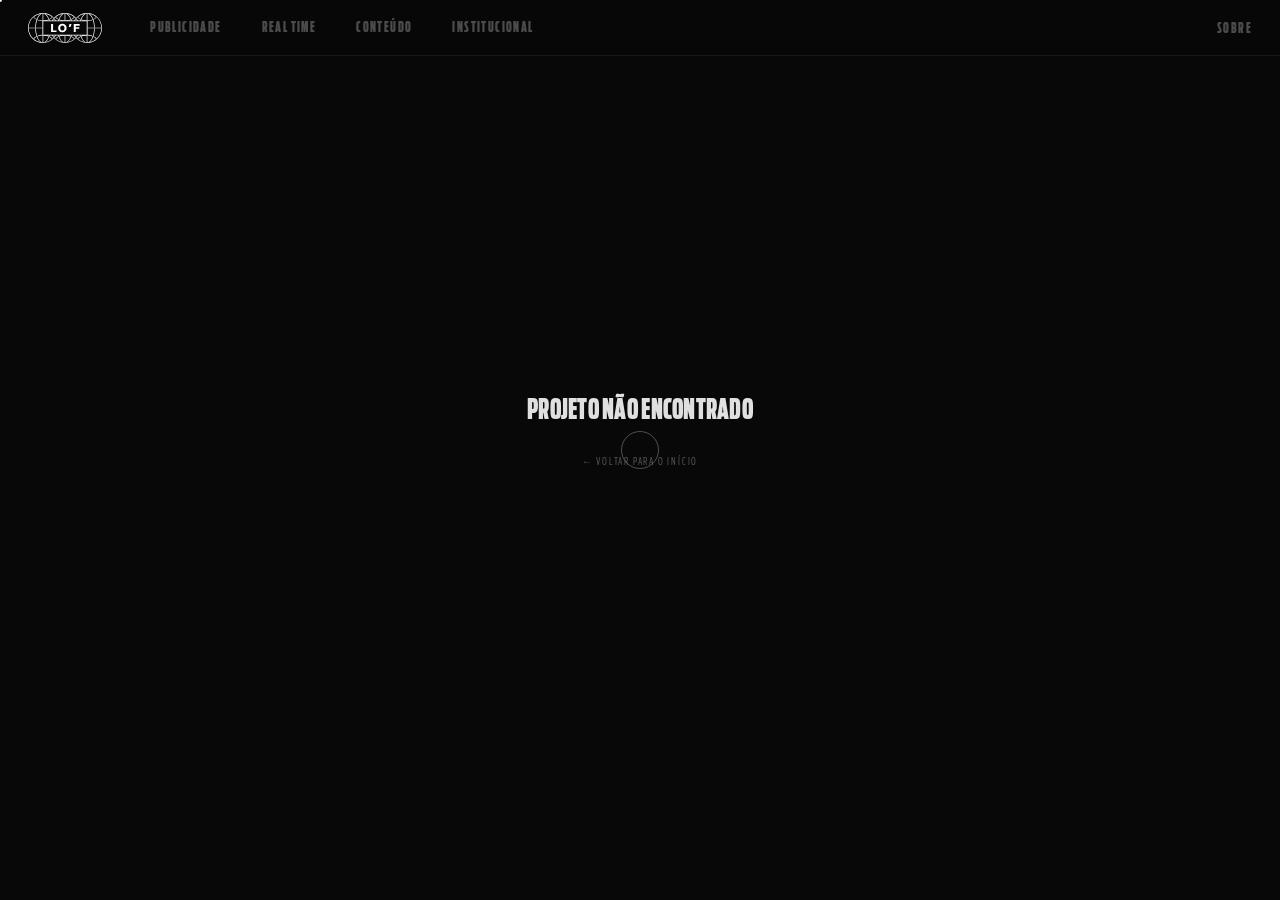
<file: projeto.html>
<!DOCTYPE html>
<html lang="pt-BR">
<head>
  <meta charset="UTF-8" />
  <meta name="viewport" content="width=device-width, initial-scale=1.0" />
  <title>Labof Films</title>
  <link rel="icon" type="image/png" sizes="32x32" href="assets/favicon-32.png" />
  <link rel="icon" type="image/png" sizes="436x436" href="assets/favicon.png" />
  <link rel="apple-touch-icon" sizes="180x180" href="assets/apple-touch-icon.png" />
  <link rel="stylesheet" href="css/style.css?v=17" />
  <link rel="stylesheet" href="css/project.css?v=9" />
</head>
<body class="project-page">

  <!-- Fundo desfocado fixo -->
  <div class="blur-bg" id="blurBg">
    <div class="blur-bg-img" id="blurBgA"></div>
  </div>

  <!-- Custom cursor (anel + ponto) -->
  <div class="cursor" id="cursor"></div>
  <div class="cursor-dot" id="cursorDot"></div>

  <!-- NAV -->
  <nav class="nav show" id="nav">
    <a href="index.html" class="nav-logo" id="navLogo">
      <img src="assets/logo/labof-logo-white.svg" alt="Labof Films" />
    </a>
    <div class="nav-links">
      <a href="index.html#section-publicidade" class="nav-link">Publicidade</a>
      <a href="index.html#section-realtime" class="nav-link">Real Time</a>
      <a href="index.html#section-conteudo" class="nav-link">Conteúdo</a>
      <a href="index.html#section-institucional" class="nav-link">Institucional</a>
    </div>
    <button class="nav-sobre" id="navSobre">Sobre</button>
  </nav>

  <!-- CONTEÚDO DO PROJETO (montado por project.js) -->
  <main class="project-root" id="projectRoot"></main>

  <!-- ═══════════ SOBRE overlay ═══════════ -->
  <div class="sobre-overlay" id="sobreOverlay">
    <button class="sobre-close" id="sobreClose">
      <svg width="16" height="16" viewBox="0 0 16 16" fill="none">
        <path d="M2 2L14 14M14 2L2 14" stroke="currentColor" stroke-width="1"/>
      </svg>
    </button>
    <div class="sobre-content">
      <div class="sobre-col sobre-col--logo">
        <img src="assets/logo/labof-logo-white.svg" alt="Labof Films" />
      </div>
      <div class="sobre-col sobre-col--text">
        <p>Acreditamos no audiovisual como um território de experimentação. Um espaço onde ideias ganham forma, linguagem e impacto. Um lugar onde criação, técnica e estratégia se encontram para transformar conceitos em narrativas relevantes, bem executadas e vivas no tempo em que acontecem.</p>
        <p>Trabalhamos com uma abordagem aberta e colaborativa de produção. Olhamos além do óbvio, conectando talentos, equipes e soluções que fazem sentido para cada desafio, seja ele criativo, técnico ou operacional.</p>
        <div class="sobre-links">
          <a href="https://www.instagram.com/labof_films/" target="_blank" rel="noopener">↗ Instagram</a>
          <a href="mailto:vitorfaria@labof.com.br">vitorfaria@labof.com.br</a>
          <a href="mailto:giovanna@labof.com.br">giovanna@labof.com.br</a>
        </div>
      </div>
    </div>
  </div>

  <!-- ═══════════ VIDEO MODAL ═══════════ -->
  <div class="modal" id="modal">
    <div class="modal-backdrop" id="modalBackdrop"></div>
    <button class="modal-close" id="modalClose">
      <svg width="16" height="16" viewBox="0 0 16 16" fill="none">
        <path d="M2 2L14 14M14 2L2 14" stroke="white" stroke-width="1"/>
      </svg>
    </button>
    <div class="modal-body">
      <div class="modal-player" id="modalPlayer"></div>
      <p class="modal-label" id="modalLabel"></p>
    </div>
  </div>

  <!-- ═══════════ LIGHTBOX (fotos) ═══════════ -->
  <div class="lightbox" id="lightbox">
    <div class="lightbox-backdrop" id="lightboxBackdrop"></div>
    <button class="modal-close" id="lightboxClose">
      <svg width="16" height="16" viewBox="0 0 16 16" fill="none">
        <path d="M2 2L14 14M14 2L2 14" stroke="white" stroke-width="1"/>
      </svg>
    </button>
    <img class="lightbox-img" id="lightboxImg" alt="" />
  </div>

  <script src="js/projects-data.js?v=16"></script>
  <script src="js/common.js?v=3"></script>
  <script src="js/project.js?v=16"></script>
</body>
</html>
</file>
<file: css/style.css>
/* ─── Fontes ─────────────────────────────────────────────────── */
@font-face {
  font-family: 'Antenna';
  src: url('../assets/fonts/ford-antenna-black-cmp-587eb6f0d9e46.otf') format('opentype');
  font-weight: 900;
  font-style: normal;
  font-display: swap;
}
@font-face {
  font-family: 'Antenna';
  src: url('../assets/fonts/ford-antenna-medium-cnd-587bd97171cbd.otf') format('opentype');
  font-weight: 500;
  font-style: normal;
  font-display: swap;
}
@font-face {
  font-family: 'Antenna';
  src: url('../assets/fonts/ford-antenna-regular-xcnd-589558121012a.otf') format('opentype');
  font-weight: 400;
  font-style: normal;
  font-display: swap;
}
@font-face {
  font-family: 'Antenna';
  src: url('../assets/fonts/ford-antenna-thin-italic-xcnd-58894adb8be4f.otf') format('opentype');
  font-weight: 200;
  font-style: italic;
  font-display: swap;
}

/* ─── Reset & tokens ────────────────────────────────────────── */
*, *::before, *::after { box-sizing: border-box; margin: 0; padding: 0; }

:root {
  --bg:       #080808;
  --text:     #e0e0e0;
  --muted:    rgba(255,255,255,.28);
  --border:   rgba(255,255,255,.07);
  --ease:     cubic-bezier(0.16, 1, 0.3, 1);
  --nav-h:    56px;
}

html { scroll-behavior: smooth; }

body {
  background: var(--bg);
  color: var(--text);
  font-family: 'Antenna', sans-serif;
  font-weight: 400;
  font-size: 13px;
  line-height: 1.6;
  cursor: none;
  overflow-x: hidden;
  -webkit-font-smoothing: antialiased;
  -moz-osx-font-smoothing: grayscale;
  letter-spacing: .02em;
}

a  { color: inherit; text-decoration: none; }
img { display: block; max-width: 100%; }
button { font-family: inherit; background: none; border: none; cursor: none; }

/* ─── Cursor (anel + ponto, lazy follow) ─────────────────────── */
.cursor {
  position: fixed;
  width: 38px; height: 38px;
  border: 1px solid rgba(255,255,255,.3);
  border-radius: 50%;
  pointer-events: none;
  z-index: 9000;
  transform: translate(-50%,-50%);
  transition: width .4s var(--ease), height .4s var(--ease),
              border-color .3s, opacity .2s;
  mix-blend-mode: difference;
}
.cursor-dot {
  position: fixed;
  width: 4px; height: 4px;
  background: #fff;
  border-radius: 50%;
  pointer-events: none;
  z-index: 9001;
  transform: translate(-50%,-50%);
  mix-blend-mode: difference;
}
body.c-expand .cursor { width: 64px; height: 64px; border-color: rgba(255,255,255,.15); }
body.c-hidden .cursor, body.c-hidden .cursor-dot { opacity: 0; }

/* ─── Ticker de clientes ─────────────────────────────────────── */
.clients-ticker {
  position: relative;
  width: 100%;
  overflow: hidden;
  background: #0a0a0a;
  border-top: 1px solid var(--border);
  border-bottom: 1px solid var(--border);
  padding: 0;
  z-index: 10;
}

.ticker-track {
  display: flex;
  align-items: center;
  white-space: nowrap;
  animation: tickerScroll 32s linear infinite;
  will-change: transform;
}

.ticker-track span {
  font-size: clamp(42px, 7.5vw, 96px);
  font-weight: 900;
  line-height: .82;
  letter-spacing: .005em;
  text-transform: uppercase;
  color: var(--muted);
  padding: .26em .4em;             /* texto preenche a barra; padding define a altura */
  transition: color .3s;
}

.ticker-track span:hover { color: var(--text); }

.ticker-sep {
  font-size: .32em !important;     /* separador pequeno, centralizado */
  color: rgba(255,255,255,.18) !important;
  padding: 0 !important;
  letter-spacing: 0 !important;
  align-self: center;
}

@keyframes tickerScroll {
  from { transform: translateX(0); }
  to   { transform: translateX(-50%); }
}

/* ─── Intro ──────────────────────────────────────────────────── */
.intro {
  position: fixed;
  inset: 0;
  background: var(--bg);
  display: flex;
  align-items: center;
  justify-content: center;
  z-index: 8000;
  /* saída: logo expande e funde com o hero */
  transition: opacity 1.1s var(--ease), visibility 1.1s;
}
.intro.out {
  opacity: 0;
  visibility: hidden;
  pointer-events: none;
}

.intro-logo-wrap {
  width: min(340px, 55vw);
  opacity: 0;
  animation: introIn .9s var(--ease) .3s forwards;
  transform-origin: center center;
  transition: transform 1.1s var(--ease);
}
.intro.out .intro-logo-wrap {
  transform: scale(1.18);
}
@keyframes introIn {
  from { opacity: 0; transform: scale(.88) translateY(12px); }
  to   { opacity: 1; transform: scale(1)   translateY(0); }
}

.intro-logo {
  width: 100%;
  animation: logoSpin 2s ease-in-out .3s 1 forwards;
  transform-style: preserve-3d;
}
@keyframes logoSpin {
  0%   { transform: perspective(700px) rotateY(-22deg) rotateX(10deg); filter: brightness(.7); }
  55%  { transform: perspective(700px) rotateY(8deg)  rotateX(-5deg);  filter: brightness(1.1); }
  100% { transform: perspective(700px) rotateY(0deg)  rotateX(0deg);   filter: brightness(1); }
}

/* ─── NAV ────────────────────────────────────────────────────── */
.nav {
  position: fixed;
  top: 0; left: 0; right: 0;
  height: var(--nav-h);
  display: flex;
  align-items: center;
  padding: 0 28px;
  gap: 32px;
  z-index: 500;
  background: rgba(8,8,8,.7);
  backdrop-filter: blur(14px);
  -webkit-backdrop-filter: blur(14px);
  border-bottom: 1px solid var(--border);
  opacity: 0;
  transform: translateY(-100%);
  transition: opacity .7s var(--ease), transform .7s var(--ease);
}
.nav.show { opacity: 1; transform: translateY(0); }

.nav-logo img { height: 30px; width: auto; }

.nav-links {
  display: flex;
  gap: 40px;
  flex: 1;
  padding-left: 16px;   /* alinhado à esquerda, bem espaçado */
}
.nav-link {
  font-size: 14px;
  font-weight: 900;
  letter-spacing: .1em;
  text-transform: uppercase;
  color: var(--muted);
  transition: color .2s;
}
.nav-link:hover, .nav-link.active { color: var(--text); }

.nav-sobre {
  font-size: 14px;
  font-weight: 900;
  letter-spacing: .1em;
  text-transform: uppercase;
  color: var(--muted);
  margin-left: auto;
  transition: color .2s;
  padding: 0;
}
.nav-sobre:hover { color: var(--text); }

/* ─── HERO ───────────────────────────────────────────────────── */
.hero {
  position: relative;
  width: 100%;
  height: 100svh;
  overflow: hidden;
  background: #040404;
}

/* Slides */
.hero-slides { position: absolute; inset: 0; cursor: pointer; }

.hero-slide {
  position: absolute;
  inset: 0;
  opacity: 0;
  transition: opacity 1.2s var(--ease);
}
.hero-slide.active { opacity: 1; }

/* Primeiro slide entra com o fundo crescendo levemente */
.hero-slide.active .slide-bg {
  animation: heroReveal 1.8s var(--ease) forwards;
}
@keyframes heroReveal {
  from { transform: scale(1.08); filter: brightness(.3); }
  to   { transform: scale(1);    filter: brightness(1); }
}

.slide-bg {
  position: absolute;
  inset: 0;
  overflow: hidden;
}

.slide-bg img {
  width: 100%; height: 100%;
  object-fit: cover;
  transform: scale(1.06);
  filter: brightness(.55) grayscale(.2);
  transition: transform 6s linear;
}
.hero-slide.active .slide-bg img {
  transform: scale(1);
}

/* Vimeo background iframe — cover exato como object-fit:cover */
.slide-bg iframe {
  position: absolute;
  top: 50%;
  left: 50%;
  /* 16:9 → garante que cobre 100vh e 100vw */
  width: max(100vw, 177.78vh);  /* 177.78vh = 100/9*16 */
  height: max(100vh, 56.25vw);  /* 56.25vw  = 100/16*9 */
  transform: translate(-50%, -50%);
  border: none;
  pointer-events: none;
  filter: brightness(.7) grayscale(.15);
}

/* thumbnail placeholder */
.slide-placeholder {
  background: linear-gradient(135deg, #0e0e0e 0%, #050505 100%);
}
.slide-bg.slide-placeholder {
  position: absolute;
  inset: 0;
}

/* dark vignette */
.hero::after {
  content: '';
  position: absolute;
  inset: 0;
  background:
    linear-gradient(to top,  rgba(0,0,0,.75) 0%, transparent 45%),
    linear-gradient(to right, rgba(0,0,0,.4) 0%, transparent 55%);
  pointer-events: none;
  z-index: 2;
}

/* Grain */
.hero::before {
  content: '';
  position: absolute;
  inset: 0;
  background-image: url("data:image/svg+xml,%3Csvg xmlns='http://www.w3.org/2000/svg' width='260' height='260'%3E%3Cfilter id='n'%3E%3CfeTurbulence type='fractalNoise' baseFrequency='0.8' numOctaves='4' stitchTiles='stitch'/%3E%3CfeColorMatrix type='saturate' values='0'/%3E%3C/filter%3E%3Crect width='260' height='260' filter='url(%23n)' opacity='0.06'/%3E%3C/svg%3E");
  background-size: 180px 180px;
  mix-blend-mode: overlay;
  z-index: 3;
  pointer-events: none;
  opacity: .7;
}

/* Hero UI overlay */
.hero-ui {
  position: absolute;
  inset: 0;
  z-index: 5;
  display: flex;
  flex-direction: column;
  justify-content: flex-end;
  padding: 0 48px 80px;
  /* entra após o intro sair */
  opacity: 0;
  transform: translateY(18px);
  transition: opacity .9s var(--ease) .2s, transform .9s var(--ease) .2s;
}
.hero-ui.show { opacity: 1; transform: translateY(0); }

.hero-info { margin-bottom: 32px; }

.hero-tag {
  display: inline-block;
  font-size: 9px;
  font-weight: 500;
  letter-spacing: .22em;
  text-transform: uppercase;
  color: var(--muted);
  margin-bottom: 12px;
  border: 1px solid rgba(255,255,255,.15);
  padding: 4px 10px;
  border-radius: 100px;
}

.hero-title {
  font-size: clamp(36px, 5.5vw, 76px);
  font-weight: 900;
  letter-spacing: .04em;
  line-height: 1.0;
  color: #fff;
  text-transform: uppercase;
  transition: opacity .4s, transform .4s;
}

.hero-sub {
  font-size: 13px;
  font-weight: 200;
  font-style: italic;
  color: rgba(255,255,255,.45);
  margin-top: 10px;
  letter-spacing: .03em;
  transition: opacity .4s, transform .4s;
}

/* Controls */
.hero-controls {
  display: flex;
  align-items: center;
  gap: 24px;
  margin-bottom: 28px;
}

.hero-dots {
  display: flex;
  gap: 8px;
}
.hero-dot {
  width: 20px; height: 2px;
  background: rgba(255,255,255,.25);
  border: none;
  cursor: none;
  transition: background .3s, width .3s;
  padding: 0;
}
.hero-dot.active {
  background: #fff;
  width: 36px;
}

.hero-play-btn {
  display: flex;
  align-items: center;
  gap: 10px;
  font-size: 10px;
  letter-spacing: .15em;
  text-transform: uppercase;
  color: rgba(255,255,255,.7);
  border: 1px solid rgba(255,255,255,.2);
  padding: 9px 18px 9px 14px;
  border-radius: 100px;
  transition: color .2s, border-color .2s, background .2s;
}
.hero-play-btn:hover {
  color: #fff;
  border-color: rgba(255,255,255,.5);
  background: rgba(255,255,255,.06);
}


/* ─── MAIN ───────────────────────────────────────────────────── */
.main {
  position: relative;
  background: transparent;   /* deixa o blur-bg vazar */
}

/* ─── Fundo desfocado fixo (vidro) ─────────────────────────── */
/* Camada de imagens borradas que ficam fixas enquanto o
   conteúdo rola por cima, criando o efeito de vidro fosco    */
.blur-bg {
  position: fixed;
  inset: 0;
  z-index: 0;
  pointer-events: none;
  overflow: hidden;
}
.blur-bg-img {
  position: absolute;
  inset: -10%;           /* um pouco maior pra blur não cortar nas bordas */
  width: 120%; height: 120%;
  background-size: cover;
  background-position: center;
  filter: blur(48px) brightness(.35) saturate(.6);
  opacity: 0;
  transition: opacity 1.4s ease;
}
.blur-bg-img.visible { opacity: 1; }

/* ─── CATEGORY SECTION ───────────────────────────────────────── */
.category-section {
  position: relative;
  z-index: 1;
  padding: 120px 0 80px;
  border-top: 1px solid var(--border);
  /* vidro fosco sobre o blur-bg */
  background: rgba(8,8,8,.55);
  backdrop-filter: blur(2px);
  -webkit-backdrop-filter: blur(2px);
}

.section-label {
  padding: 0 32px;
  margin-bottom: 48px;
  opacity: 0;
  transform: translateY(12px);
  transition: opacity .7s var(--ease), transform .7s var(--ease);
}
.section-label.reveal { opacity: 1; transform: translateY(0); }

.section-tag {
  font-size: 15px;
  font-weight: 900;
  letter-spacing: .16em;
  text-transform: uppercase;
  color: rgba(255,255,255,.5);
  border-left: 2px solid rgba(255,255,255,.3);
  padding-left: 16px;
}

/* Active section highlight in nav */
.section-tag.active-section { color: rgba(255,255,255,.55); }

/* ─── PROJECTS GRID ──────────────────────────────────────────── */
.projects-grid {
  display: grid;
  grid-template-columns: repeat(2, 1fr);
  border-top: 1px solid var(--border);
  border-left: 1px solid var(--border);
}

.project {
  position: relative;
  border-right: 1px solid var(--border);
  border-bottom: 1px solid var(--border);
  overflow: hidden;
  cursor: none;
  opacity: 0;
  transform: translateY(20px);
  transition:
    opacity .65s var(--ease),
    transform .65s var(--ease);
}
.project.reveal { opacity: 1; transform: translateY(0); }
.project:nth-child(2) { transition-delay: .07s; }
.project:nth-child(3) { transition-delay: .04s; }
.project:nth-child(4) { transition-delay: .11s; }

.project--wide { grid-column: 1 / -1; }

/* ── Thumbnail ── */
.project-thumb {
  position: relative;
  overflow: hidden;
  background: #060606;
}
.project:not(.project--wide):not(.project--tall) .project-thumb { aspect-ratio: 16/10; }
.project--wide .project-thumb { aspect-ratio: 21/9; }
.project--tall .project-thumb { aspect-ratio: 9/10; }

.thumb-inner {
  position: absolute;
  inset: 0;
  transition: transform .9s var(--ease);
}
.project:hover .thumb-inner { transform: scale(1.04); }

.thumb-inner img {
  width: 100%; height: 100%;
  object-fit: cover;
  filter: brightness(.7) grayscale(.15);
  transition: filter .5s;
}
.project:hover .thumb-inner img { filter: brightness(.55); }

.thumb-placeholder {
  position: absolute; inset: 0;
  display: flex; align-items: center; justify-content: center;
  font-size: 9px;
  letter-spacing: .3em;
  color: rgba(255,255,255,.08);
  background: linear-gradient(150deg, #0c0c0c, #060606);
}

/* grain on each thumb */
.project-thumb::before {
  content: '';
  position: absolute; inset: 0;
  background-image: url("data:image/svg+xml,%3Csvg xmlns='http://www.w3.org/2000/svg' width='220' height='220'%3E%3Cfilter id='n'%3E%3CfeTurbulence type='fractalNoise' baseFrequency='0.8' numOctaves='4' stitchTiles='stitch'/%3E%3CfeColorMatrix type='saturate' values='0'/%3E%3C/filter%3E%3Crect width='220' height='220' filter='url(%23n)' opacity='0.05'/%3E%3C/svg%3E");
  background-size: 180px 180px;
  mix-blend-mode: overlay;
  z-index: 2;
  pointer-events: none;
}

.thumb-overlay {
  position: absolute; inset: 0;
  background: linear-gradient(to top, rgba(0,0,0,.5) 0%, transparent 50%);
  z-index: 3;
  pointer-events: none;
  opacity: 0;
  transition: opacity .4s;
}
.project:hover .thumb-overlay { opacity: 1; }

/* play ring on hover */
.project-thumb::after {
  content: '';
  position: absolute;
  top: 50%; left: 50%;
  width: 56px; height: 56px;
  border: 1px solid rgba(255,255,255,.55);
  border-radius: 50%;
  transform: translate(-50%,-50%) scale(.75);
  opacity: 0;
  z-index: 4;
  pointer-events: none;
  transition: opacity .3s var(--ease), transform .3s var(--ease);
  background: url("data:image/svg+xml,%3Csvg xmlns='http://www.w3.org/2000/svg' viewBox='0 0 56 56'%3E%3Cpath d='M23 19L37 28L23 37V19Z' fill='white'/%3E%3C/svg%3E") center/56px no-repeat;
}
.project:hover .project-thumb::after {
  opacity: 1;
  transform: translate(-50%,-50%) scale(1);
}

/* ── Hover preview: freeze frame P&B → vídeo colorido ── */
.thumb-poster {
  position: absolute; inset: 0;
  width: 100%; height: 100%;
  object-fit: cover;
  filter: grayscale(1) brightness(.6) contrast(1.05);
  transform: scale(var(--poster-zoom, 1));   /* zoom opcional por card */
  transform-origin: center;
  transition: filter .55s var(--ease), transform 1.2s var(--ease);
  z-index: 0;
}
.thumb-video {
  position: absolute; inset: 0;
  overflow: hidden;
  opacity: 0;
  transform: scale(var(--poster-zoom, 1));   /* acompanha o zoom do poster */
  transition: opacity .55s var(--ease);
  z-index: 1;
  pointer-events: none;
}
.thumb-video iframe {
  position: absolute;
  top: 50%; left: 50%;
  transform: translate(-50%, -50%);
  border: 0;
  aspect-ratio: 16 / 9;
  /* preenche pela altura (cards mais estreitos que 16:9 → corta nas laterais) */
  height: 100%;
  width: auto;
}
/* cards wide (21:9) são mais largos que o vídeo → preenche pela largura */
.project--wide .thumb-video iframe {
  width: 100%;
  height: auto;
}
/* hover → colore o frame e revela o vídeo */
.project:hover .thumb-poster { filter: grayscale(0) brightness(1); transform: scale(calc(var(--poster-zoom, 1) * 1.05)); }
.project:hover .thumb-video  { opacity: 1; }
/* com poster, esconde o texto-placeholder */
.project.has-poster .thumb-placeholder { display: none; }

/* ── Project info bar ── */
/* Legenda sobre o frame */
.project-info {
  position: absolute;
  left: 0; right: 0; bottom: 0;
  z-index: 5;
  display: flex;
  align-items: flex-end;
  gap: 16px;
  padding: 26px 28px;
  background: linear-gradient(to top,
    rgba(0,0,0,.9) 0%, rgba(0,0,0,.5) 50%, transparent 100%);
  pointer-events: none;
}
.project-idx {
  font-size: 12px;
  color: rgba(255,255,255,.55);
  letter-spacing: .1em;
  font-variant-numeric: tabular-nums;
  line-height: 1.8;
}
.project-text {
  display: flex;
  flex-direction: column;
  gap: 3px;
  flex: 1;
}
.project-text strong {
  font-size: clamp(22px, 2.1vw, 30px);
  font-weight: 900;
  letter-spacing: .03em;
  text-transform: uppercase;
  color: #fff;
  line-height: 1.02;
}
.project-text em {
  font-size: 15px;
  font-style: italic;
  font-weight: 200;
  letter-spacing: .02em;
  color: rgba(255,255,255,.7);
}

/* ─── FOOTER ─────────────────────────────────────────────────── */
.footer {
  border-top: 1px solid var(--border);
  padding: 96px 48px 56px;
  position: relative;
  z-index: 1;
  background: rgba(8,8,8,.8);
  backdrop-filter: blur(16px);
  -webkit-backdrop-filter: blur(16px);
}

.footer-top {
  display: flex;
  justify-content: space-between;
  align-items: flex-start;
  margin-bottom: 64px;
}

.footer-headline {
  font-size: clamp(40px, 5vw, 80px);
  font-weight: 900;
  line-height: 1.0;
  letter-spacing: .04em;
  text-transform: uppercase;
  color: var(--text);
}

.footer-contacts {
  display: flex;
  flex-direction: column;
  align-items: flex-end;
  gap: 12px;
  padding-top: 8px;
}

.footer-contact-link {
  font-size: 12px;
  letter-spacing: .06em;
  color: var(--muted);
  transition: color .2s;
  position: relative;
}
.footer-contact-link::after {
  content: '';
  position: absolute;
  bottom: -2px; left: 0;
  width: 0; height: 1px;
  background: var(--text);
  transition: width .3s var(--ease);
}
.footer-contact-link:hover { color: var(--text); }
.footer-contact-link:hover::after { width: 100%; }

.footer-body {
  max-width: 720px;
  margin-bottom: 80px;
}
.footer-body p {
  font-size: 17px;
  font-weight: 400;
  line-height: 1.8;
  color: rgba(255,255,255,.6);
  margin-bottom: 20px;
  letter-spacing: .01em;
}

.footer-bottom {
  display: flex;
  justify-content: space-between;
  align-items: flex-end;
  padding-top: 32px;
  border-top: 1px solid var(--border);
}
.footer-logo { width: 100px; opacity: .1; }
.footer-meta {
  display: flex;
  flex-direction: column;
  align-items: flex-end;
  gap: 4px;
  font-size: 9px;
  letter-spacing: .12em;
  text-transform: uppercase;
  color: rgba(255,255,255,.15);
}

/* ─── SOBRE OVERLAY ──────────────────────────────────────────── */
.sobre-overlay {
  position: fixed; inset: 0;
  background: rgba(5,5,5,.97);
  z-index: 600;
  display: flex;
  align-items: center;
  justify-content: center;
  opacity: 0;
  pointer-events: none;
  transition: opacity .5s var(--ease);
}
.sobre-overlay.open { opacity: 1; pointer-events: all; }

.sobre-close {
  position: absolute;
  top: 28px; right: 36px;
  color: var(--muted);
  transition: color .2s, transform .3s var(--ease);
  padding: 8px;
}
.sobre-close:hover { color: var(--text); transform: rotate(90deg); }

.sobre-content {
  display: grid;
  grid-template-columns: 220px 1fr;
  gap: 80px;
  max-width: 960px;
  width: 100%;
  padding: 0 60px;
  transform: translateY(18px);
  transition: transform .6s var(--ease);
}
.sobre-overlay.open .sobre-content { transform: translateY(0); }

.sobre-col--logo img { width: 160px; opacity: .5; }

.sobre-col--text p {
  font-size: 13px;
  font-weight: 400;
  line-height: 1.9;
  color: rgba(255,255,255,.4);
  margin-bottom: 20px;
  max-width: 520px;
  letter-spacing: .01em;
}

.sobre-links {
  display: flex;
  flex-direction: column;
  gap: 10px;
  margin-top: 36px;
  padding-top: 28px;
  border-top: 1px solid var(--border);
}
.sobre-links a {
  font-size: 10px;
  letter-spacing: .12em;
  text-transform: uppercase;
  color: var(--muted);
  transition: color .2s;
}
.sobre-links a:hover { color: var(--text); }

/* ─── MODAL ──────────────────────────────────────────────────── */
.modal {
  position: fixed; inset: 0;
  z-index: 700;
  display: flex;
  align-items: center;
  justify-content: center;
  opacity: 0;
  pointer-events: none;
  transition: opacity .4s var(--ease);
}
.modal.open { opacity: 1; pointer-events: all; }

.modal-backdrop {
  position: absolute; inset: 0;
  background: rgba(0,0,0,.95);
}

.modal-close {
  position: fixed;
  top: 24px; right: 32px;
  z-index: 2;
  color: var(--muted);
  border: 1px solid var(--border);
  border-radius: 50%;
  width: 38px; height: 38px;
  display: flex; align-items: center; justify-content: center;
  transition: color .2s, border-color .2s, transform .3s var(--ease);
}
.modal-close:hover { color: #fff; border-color: rgba(255,255,255,.3); transform: rotate(90deg); }

.modal-body {
  position: relative; z-index: 1;
  width: 90vw; max-width: 1140px;
  transform: scale(.97);
  transition: transform .5s var(--ease);
}
.modal.open .modal-body { transform: scale(1); }

.modal-player {
  position: relative;
  width: 100%;
  aspect-ratio: 16/9;
  background: #000;
}
.modal-player iframe {
  position: absolute; inset: 0;
  width: 100%; height: 100%;
  border: none;
}

.modal-label {
  margin-top: 14px;
  font-size: 10px;
  letter-spacing: .12em;
  text-transform: uppercase;
  color: var(--muted);
}

/* ─── Scrollbar ──────────────────────────────────────────────── */
::-webkit-scrollbar { width: 3px; }
::-webkit-scrollbar-track { background: var(--bg); }
::-webkit-scrollbar-thumb { background: #1c1c1c; }
::selection { background: #fff; color: #000; }

/* ─── Mobile ─────────────────────────────────────────────────── */
@media (max-width: 768px) {
  body { cursor: auto; }
  .cursor, .cursor-dot { display: none; }
  .nav-links { display: none; }
  .nav { padding: 0 20px; }
  .nav-logo img { height: 24px; }
  .hero-ui { padding: 0 24px 60px; }
  .hero-title { font-size: 32px; }
  .scroll-hint { display: none; }
  .projects-grid { grid-template-columns: 1fr; }
  .project--wide { grid-column: 1; }
  .category-section { padding: 72px 0 48px; }
  .footer { padding: 72px 24px 48px; }
  .footer-top { flex-direction: column; gap: 32px; }
  .footer-contacts { align-items: flex-start; }
  .sobre-content { grid-template-columns: 1fr; gap: 32px; padding: 0 24px; }
  .sobre-col--logo { display: none; }
}
</file>
<file: css/project.css>
/* ══════════════════════════════════════════════
   PROJECT PAGE — projeto.html
   Herda tokens e componentes de style.css
══════════════════════════════════════════════ */

.project-page { overflow-x: hidden; }
.project-page main { display: block; }

.project-root {
  position: relative;
  z-index: 1;
  max-width: 1180px;
  margin: 0 auto;
  padding: calc(var(--nav-h) + 60px) 48px 0;
}

/* ─── Hero (texto) ───────────────────────────── */
.proj-hero { padding: 40px 0 56px; }

.proj-back {
  display: inline-block;
  font-size: 10px;
  letter-spacing: .18em;
  text-transform: uppercase;
  color: var(--muted);
  margin-bottom: 48px;
  transition: color .25s;
}
.proj-back:hover { color: var(--text); }

.proj-hero-meta {
  font-size: 10px;
  letter-spacing: .22em;
  text-transform: uppercase;
  color: var(--muted);
  margin-bottom: 18px;
}

.proj-title {
  font-weight: 900;
  text-transform: uppercase;
  letter-spacing: .01em;
  line-height: .92;
  font-size: clamp(48px, 9vw, 132px);
  color: #fff;
}

.proj-subtitle {
  font-weight: 200;
  font-style: italic;
  font-size: clamp(16px, 2.4vw, 28px);
  color: rgba(255,255,255,.55);
  margin-top: 16px;
  max-width: 720px;
}

/* ─── Intro: resumo + ficha técnica ──────────── */
.proj-intro {
  padding: 48px 0 72px;
  border-top: 1px solid var(--border);
}

.proj-summary p {
  font-size: 17px;
  line-height: 1.75;
  color: rgba(255,255,255,.72);
  max-width: 62ch;
}
.proj-summary p + p { margin-top: 18px; }

.proj-credits h4 {
  font-size: 9px;
  font-weight: 900;
  letter-spacing: .22em;
  text-transform: uppercase;
  color: var(--muted);
  margin-bottom: 18px;
}
.credit-row {
  display: flex;
  justify-content: space-between;
  gap: 16px;
  padding: 9px 0;
  border-bottom: 1px solid var(--border);
}
.credit-row dt {
  font-size: 11px;
  letter-spacing: .08em;
  text-transform: uppercase;
  color: var(--muted);
}
.credit-row dd {
  font-size: 12px;
  letter-spacing: .04em;
  color: rgba(255,255,255,.85);
  text-align: right;
}

/* ─── Blocos ─────────────────────────────────── */
.proj-block { padding: 0 0 64px; }

.block-label {
  font-size: 10px;
  font-weight: 900;
  letter-spacing: .24em;
  text-transform: uppercase;
  color: rgba(255,255,255,.45);
  margin-bottom: 22px;
  display: flex;
  align-items: center;
  gap: 14px;
}
.block-label::after {
  content: '';
  flex: 1;
  height: 1px;
  background: var(--border);
}

/* grades por tipo */
.block-grid--film  { display: block; }
.block-grid--cuts  {
  display: grid;
  grid-template-columns: repeat(auto-fill, minmax(280px, 1fr));
  gap: 16px;
}
.block-grid--social {
  display: grid;
  grid-template-columns: repeat(auto-fill, minmax(170px, 1fr));
  gap: 16px;
}
.block-grid--photos {
  display: grid;
  grid-template-columns: repeat(auto-fill, minmax(220px, 1fr));
  gap: 12px;
}

/* ─── Video card ─────────────────────────────── */
.vcard {
  position: relative;
  display: block;
  width: 100%;
  overflow: hidden;
  background: #0c0c0c;
  border: 1px solid var(--border);
  cursor: none;
  color: #fff;
  text-align: left;
}
.vcard--wide { aspect-ratio: 16 / 9; }
.vcard--vert { aspect-ratio: 9 / 16; }

.vcard-preview,
.vcard-preview iframe {
  position: absolute;
  inset: 0;
  width: 100%;
  height: 100%;
  border: 0;
  pointer-events: none;
}
.vcard-preview iframe {
  /* cover */
  width: max(100%, 177.78%);
  height: max(100%, 177.78%);
  top: 50%; left: 50%;
  transform: translate(-50%, -50%);
}

.vcard-overlay {
  position: absolute;
  inset: 0;
  background: linear-gradient(to top, rgba(0,0,0,.75), rgba(0,0,0,.05) 55%, rgba(0,0,0,.25));
  transition: background .35s var(--ease);
}
.vcard.is-live:hover .vcard-overlay {
  background: linear-gradient(to top, rgba(0,0,0,.55), rgba(0,0,0,0) 60%, rgba(0,0,0,.1));
}

.vcard-play {
  position: absolute;
  top: 50%; left: 50%;
  transform: translate(-50%,-50%) scale(.9);
  width: 52px; height: 52px;
  border: 1px solid rgba(255,255,255,.4);
  border-radius: 50%;
  display: flex; align-items: center; justify-content: center;
  color: #fff;
  opacity: 0;
  transition: opacity .35s var(--ease), transform .35s var(--ease);
}
.vcard.is-live:hover .vcard-play { opacity: 1; transform: translate(-50%,-50%) scale(1); }

.vcard-meta {
  position: absolute;
  left: 16px; bottom: 14px; right: 16px;
  display: flex; flex-direction: column; gap: 2px;
  z-index: 2;
}
.vcard-title {
  font-size: 12px;
  font-weight: 900;
  letter-spacing: .08em;
  text-transform: uppercase;
}
.vcard-sub { font-size: 10px; color: rgba(255,255,255,.55); letter-spacing: .06em; }
.vcard-soon {
  font-size: 9px; letter-spacing: .2em; text-transform: uppercase;
  color: rgba(255,255,255,.3);
}

.vcard.is-empty {
  display: flex; align-items: flex-end;
  background:
    repeating-linear-gradient(45deg, transparent, transparent 9px, rgba(255,255,255,.018) 9px, rgba(255,255,255,.018) 10px),
    #0a0a0a;
}
.vcard.is-empty .vcard-meta { position: static; padding: 0; }

/* filme principal — destaque */
.block-grid--film .vcard--wide { border: none; }

/* ─── Photo card ─────────────────────────────── */
.pcard {
  position: relative;
  margin: 0;
  aspect-ratio: 4 / 3;
  overflow: hidden;
  background: #0a0a0a;
  border: 1px solid var(--border);
  cursor: none;
}
.pcard img {
  width: 100%; height: 100%;
  object-fit: cover;
  filter: grayscale(.15) brightness(.92);
  transition: transform .6s var(--ease), filter .4s;
}
.pcard:hover img { transform: scale(1.05); filter: grayscale(0) brightness(1); }
.pcard.is-empty {
  display: flex; align-items: center; justify-content: center;
  background:
    repeating-linear-gradient(45deg, transparent, transparent 9px, rgba(255,255,255,.018) 9px, rgba(255,255,255,.018) 10px),
    #0a0a0a;
}
.pcard-soon {
  font-size: 9px; letter-spacing: .2em; text-transform: uppercase;
  color: rgba(255,255,255,.3);
}

/* ─── Próximo projeto ────────────────────────── */
.proj-next {
  display: flex;
  align-items: center;
  gap: 20px;
  padding: 56px 0;
  margin-top: 24px;
  border-top: 1px solid var(--border);
  color: rgba(255,255,255,.5);
  transition: color .3s, padding-left .4s var(--ease);
}
.proj-next:hover { color: #fff; padding-left: 12px; }
.proj-next-label {
  font-size: 10px; letter-spacing: .2em; text-transform: uppercase;
  color: var(--muted);
}
.proj-next-title {
  font-size: clamp(22px, 4vw, 44px);
  font-weight: 900;
  text-transform: uppercase;
  letter-spacing: .01em;
  flex: 1;
}
.proj-next-arrow { font-size: 28px; transition: transform .4s var(--ease); }
.proj-next:hover .proj-next-arrow { transform: translateX(10px); }

/* ─── Footer curto ───────────────────────────── */
.proj-footer {
  display: flex;
  flex-wrap: wrap;
  gap: 24px;
  align-items: center;
  padding: 36px 0 56px;
  border-top: 1px solid var(--border);
  font-size: 11px;
  letter-spacing: .08em;
  color: var(--muted);
}
.proj-footer .footer-contact-link { color: rgba(255,255,255,.7); transition: color .25s; }
.proj-footer .footer-contact-link:hover { color: #fff; }
.proj-footer span:last-child { margin-left: auto; }

/* ─── 404 ────────────────────────────────────── */
.proj-404 { padding: 30vh 0; text-align: center; }
.proj-404 h1 {
  font-weight: 900; text-transform: uppercase; font-size: 28px; margin-bottom: 20px;
}

/* ─── Lightbox ───────────────────────────────── */
.lightbox {
  position: fixed; inset: 0; z-index: 9500;
  display: flex; align-items: center; justify-content: center;
  opacity: 0; visibility: hidden;
  transition: opacity .4s var(--ease), visibility .4s;
}
.lightbox.open { opacity: 1; visibility: visible; }
.lightbox-backdrop { position: absolute; inset: 0; background: rgba(0,0,0,.92); }
.lightbox-img {
  position: relative;
  max-width: 90vw; max-height: 86vh;
  object-fit: contain;
  border: 1px solid var(--border);
  transform: scale(.97);
  transition: transform .4s var(--ease);
}
.lightbox.open .lightbox-img { transform: scale(1); }

/* ─── Reveal ─────────────────────────────────── */
.proj-block, .proj-intro, .proj-next {
  opacity: 0;
  transform: translateY(28px);
  transition: opacity .8s var(--ease), transform .8s var(--ease);
}
.proj-block.reveal, .proj-intro.reveal, .proj-next.reveal {
  opacity: 1; transform: translateY(0);
}

/* ─── Responsivo ─────────────────────────────── */
@media (max-width: 800px) {
  .project-root { padding: calc(var(--nav-h) + 30px) 22px 0; }
  .proj-intro { grid-template-columns: 1fr; gap: 36px; }
  .block-grid--social { grid-template-columns: repeat(2, 1fr); }
}
</file>
